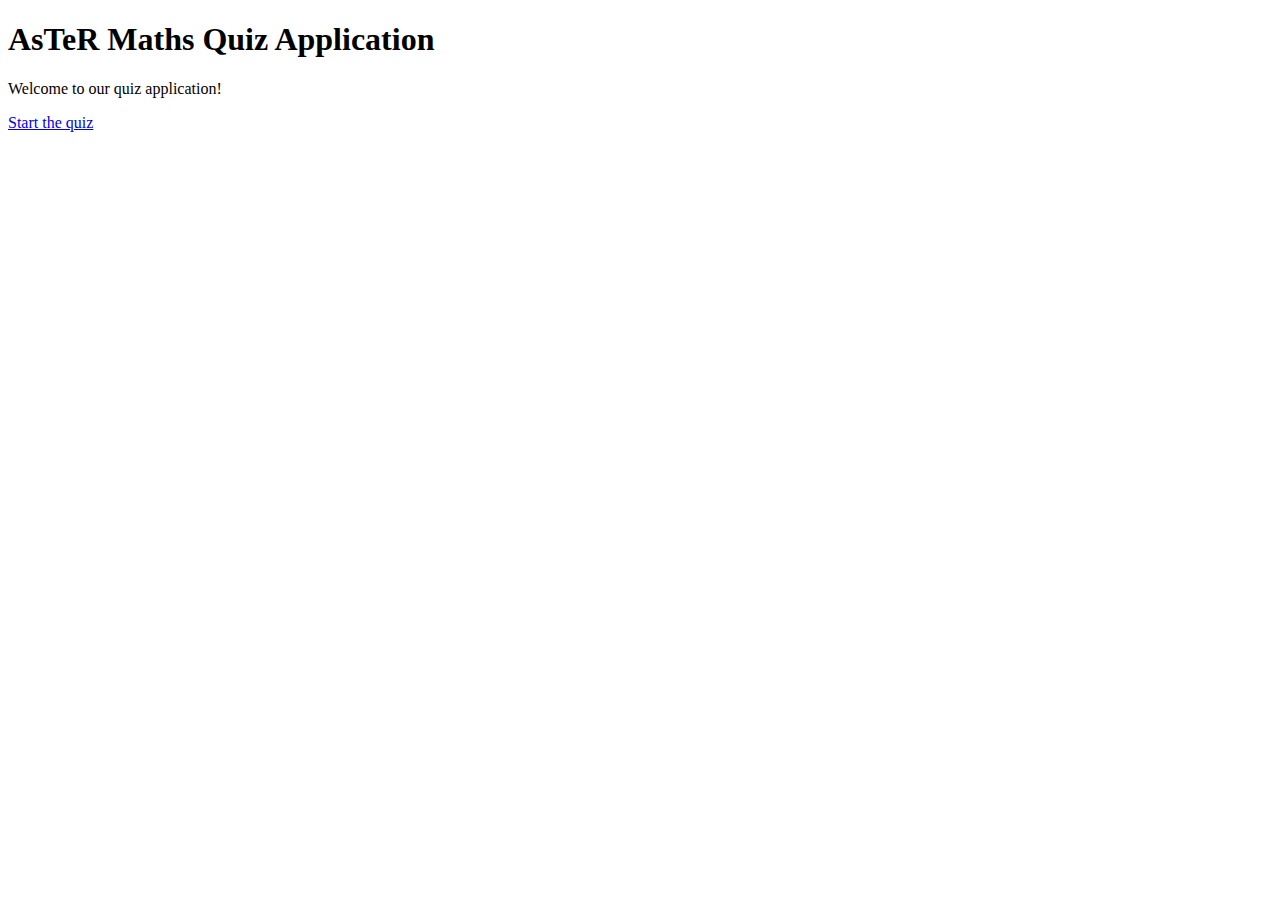
<file: templates/index.html>
<!DOCTYPE html>
<html>
  <head>
    <title>Quiz Application</title>
  </head>
  <body>
    <h1> AsTeR Maths Quiz Application</h1>
    <p>Welcome to our quiz application!</p>
    <a href="{{ url_for('quiz') }}">Start the quiz</a>
  </body>
</html>
</file>
